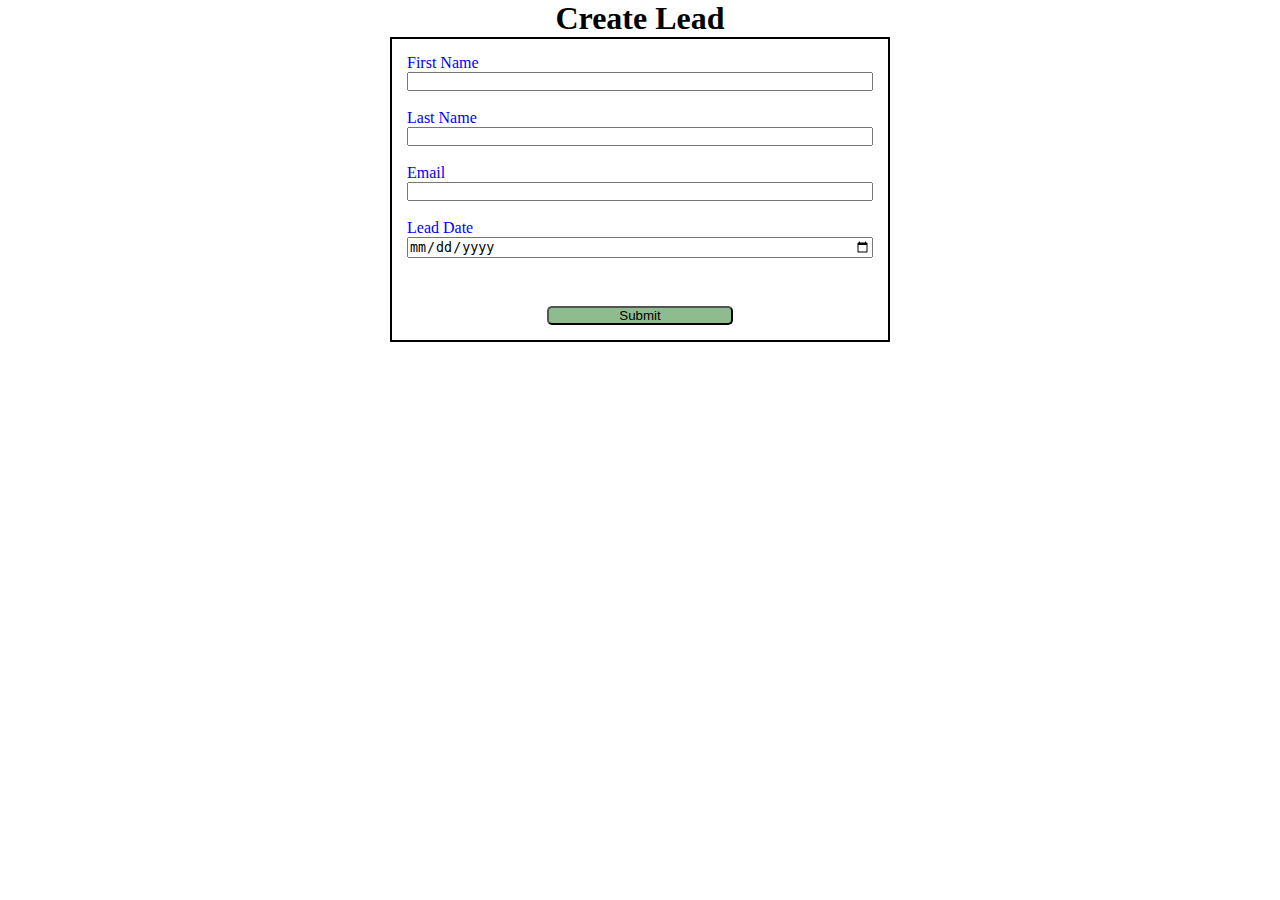
<file: index.html>
<!DOCTYPE html>
<html lang="en">
<head>
    <meta charset="UTF-8">
    <meta name="viewport" content="width=device-width, initial-scale=1.0">
    <title>Web To Lead Form</title>

     <link rel="stylesheet" href="style.css" /> 
</head>
<body>



   <h1>Create Lead</h1>
    
    <form action="https://webto.salesforce.com/servlet/servlet.WebToLead?encoding=UTF-8&orgId=00DdL00000L5OUT" method="POST" onsubmit="beforesubmit(event)" >
    
    <input type=hidden name="oid" value="00DdL00000L5OUT">
    <input type=hidden name="retURL" value="https://tkirankumar5.github.io/Web-to-Lead/thanks.html">
    <input type=hidden name="Lead_Date__c" class="outputdate" />
    <input type=hidden name='captcha_settings' value='{"keyname":"WebToLead","fallback":"true","orgId":"00DdL00000L5OUT","ts":""}'>
    
    <label for="first_name">First Name</label><input  id="first_name" maxlength="40" name="first_name" size="20" type="text" required="true" /><br>
    
    <label for="last_name">Last Name</label><input  id="last_name" maxlength="80" name="last_name" size="20" type="text" required="true" /><br>
    
    <label for="email">Email</label><input  id="email" maxlength="80" name="email" size="20" type="text" required="true" /><br>
    
    <label for="leadDate">Lead Date</label>
    <input type="date" name="leadDate" required="true"class="inputdate" />

    <div class="g-recaptcha"
    data-callback="captchasuccess"
    data-sitekey="6LcbfBsrAAAAANOWPb0K3tljn-uKMSy0GpVYbv56"></div><br>
    
    <input type="submit" name="submit" class="submit" />
    
    </form>
    



    <script src="script.js"></script>
    <script src="https://www.google.com/recaptcha/api.js"></script>
</body>
</html>
</file>
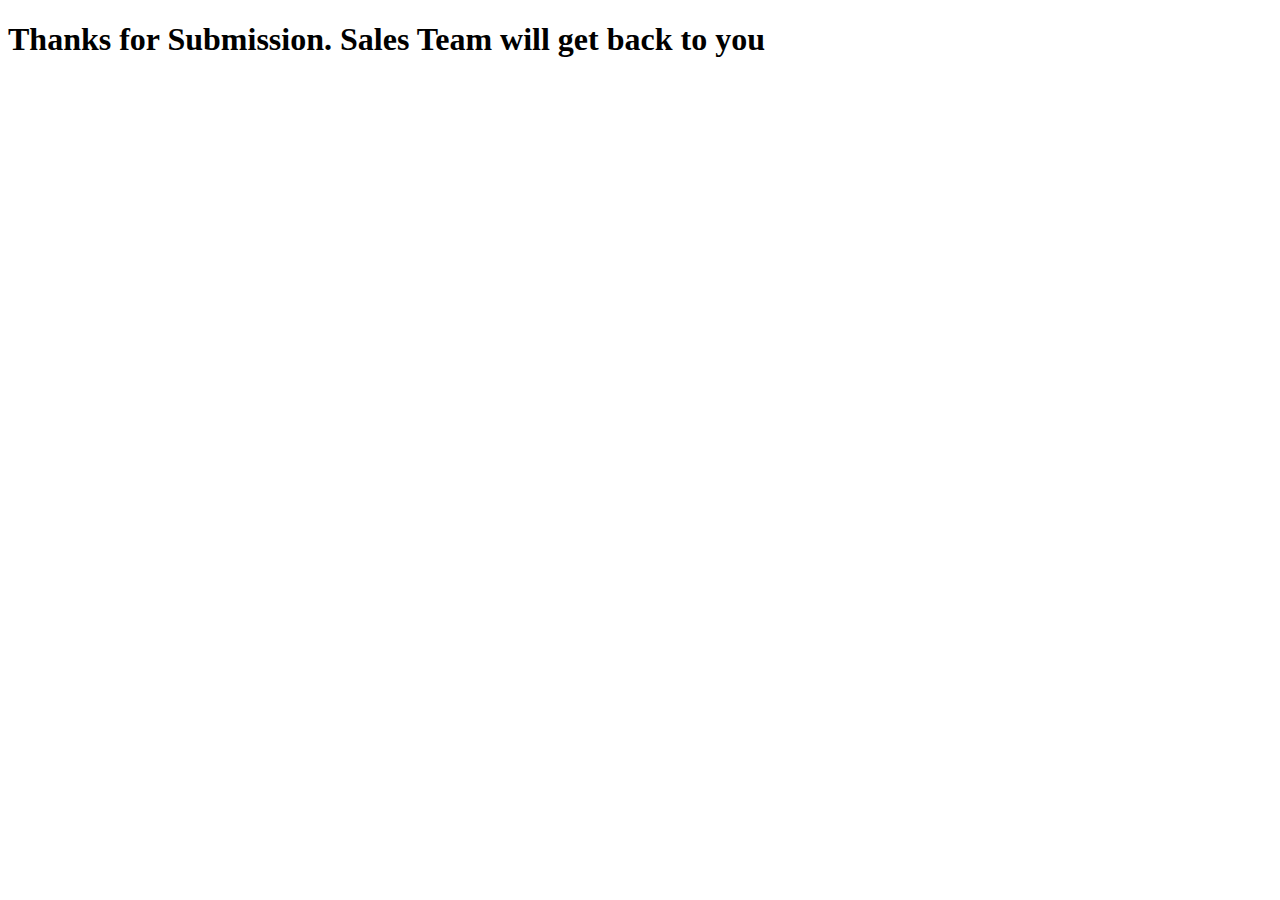
<file: thanks.html>
<!DOCTYPE html>
<html lang="en">
<head>
    <meta charset="UTF-8">
    <meta name="viewport" content="width=device-width, initial-scale=1.0">
    <title>Thank You</title>
</head>
<body>
    <h1>Thanks for Submission. Sales Team will get back to you </h1>

</body>
</html>
</file>
<file: style.css>
*{
  margin:0;
  padding:0;
  box-sizing: border-box;  
}

h1{
    text-align: center;
}

input, label{
    display: block;
}

label{
    color: blue;
}

input{
    width: 100%;
}

.submit{
    margin: 15px auto 0 auto;
    width: 40%;
    background-color:darkseagreen;
    border-radius: 5px;
}

form{
    min-width: 300px;
    max-width: 500px;
    margin:auto;
    border: 2px solid black;
    padding: 15px;
}

.g-recaptcha{
    margin-top:15px;
    display: flex;
    justify-content: center;
}
</file>
